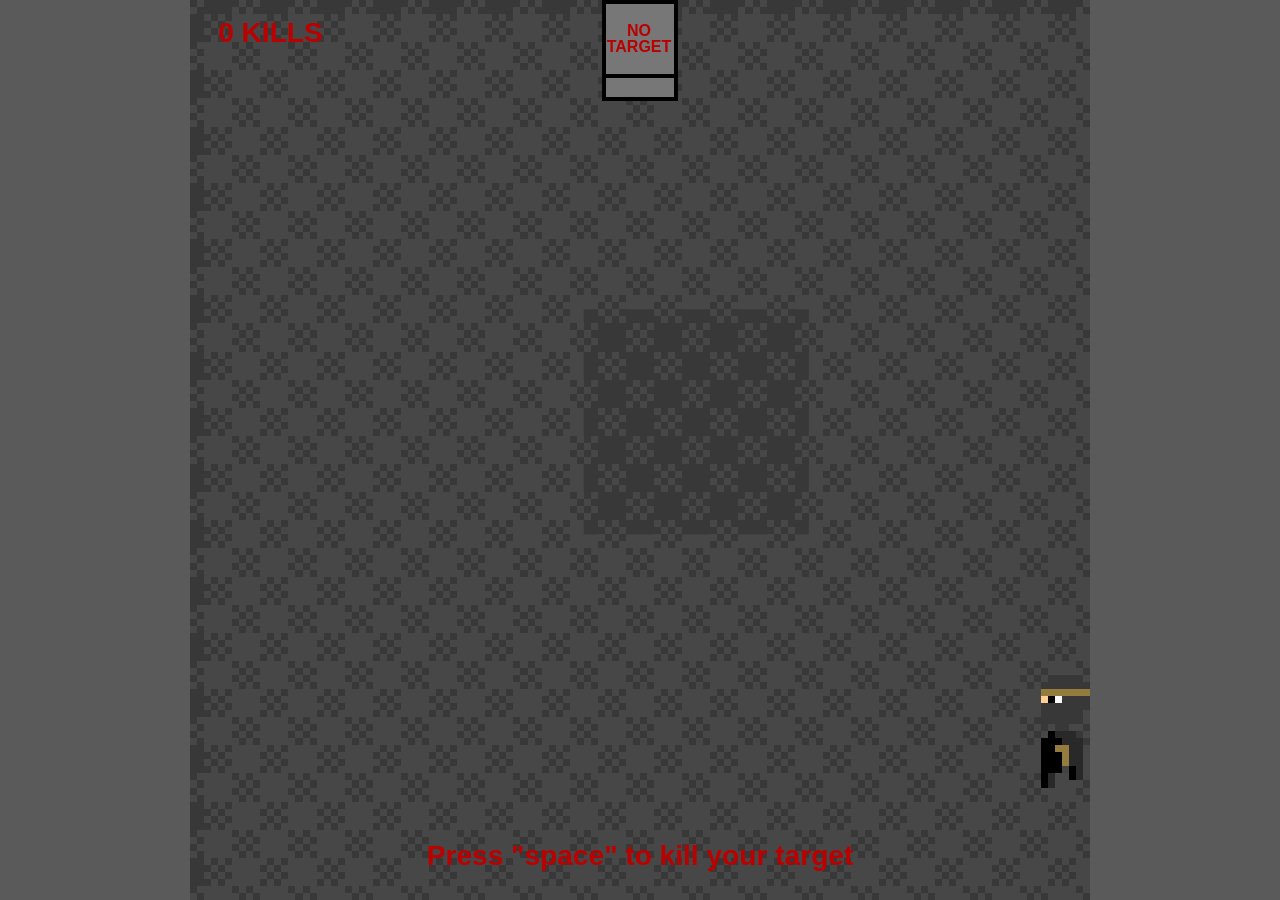
<file: index.html>
<!DOCTYPE html>
<html lang="en">
<head>
    <meta charset="UTF-8">
    <meta http-equiv="X-UA-Compatible" content="IE=edge">
    <meta name="viewport" content="width=device-width, initial-scale=1.0">
    <title>Ninja Takedown</title>
    <link rel="stylesheet" href="main.css">
    <script type="module" src="main.js"></script>
</head>
<body>
    <canvas></canvas>
</body>
</html>
</file>
<file: main.css>
:root {
    box-sizing: border-box; 
}

*, 
::before, 
::after {
    box-sizing: inherit; 
    margin: 0; 
}

body {
    display: flex; 
    justify-content: center;
    align-items: center; 
    height: 100vh; 
    background-color: rgb(90, 90, 90); 
}

canvas {
    width: 100vmin; 
    height: 100vmin; 
    background-color: rgb(0, 0, 0);
}
</file>
